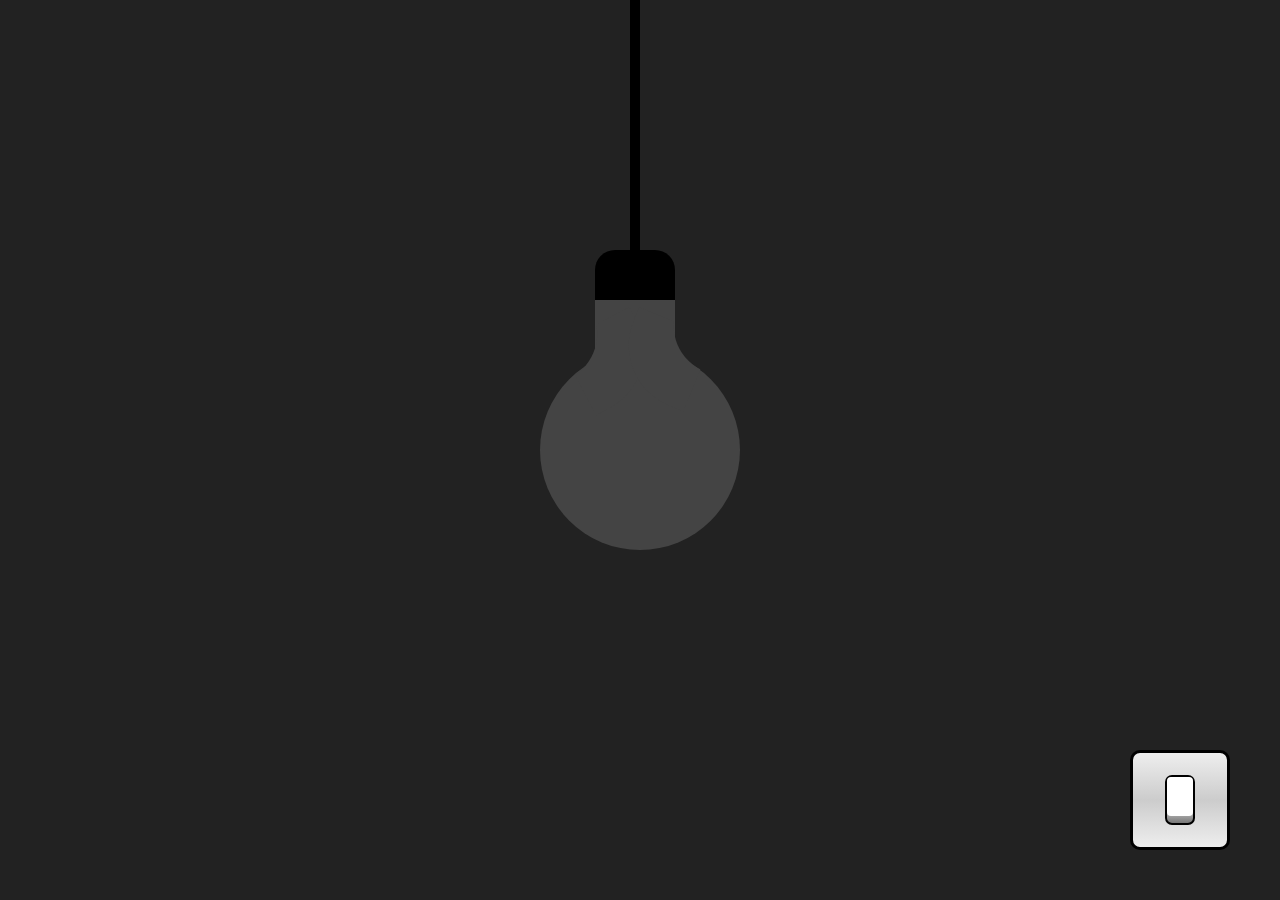
<file: frontend/Lights/index.html>
<!DOCTYPE html>
<html lang="en">
<head>
    <meta charset="UTF-8">
    <meta name="viewport" content="width=device-width, initial-scale=1.0">
    <title>Document</title>
    <link rel="stylesheet" href="style.css">
</head>
<body>
  <div class="light">
    <div class="wire"></div>
    <div class="bulb">
      <span></span>
      <span></span>
    </div>
    <div class="switch">
      <div class="btn"></div>
    </div>
  </div>
    <script src="script.js"></script>
</body>
</html>
</file>
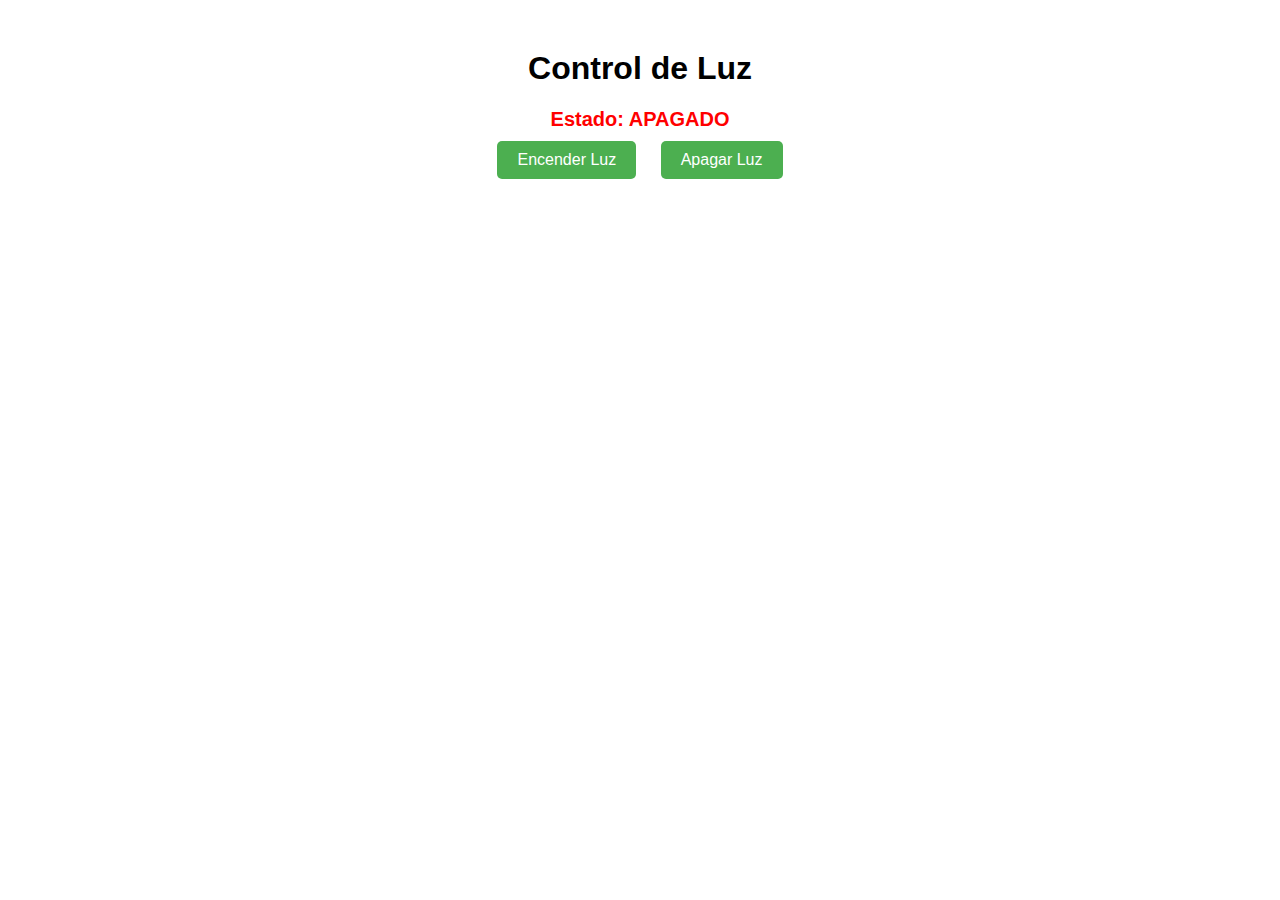
<file: docker/test1.html>
<!DOCTYPE html>
<html lang="es">
<head>
  <meta charset="UTF-8">
  <meta name="viewport" content="width=device-width, initial-scale=1.0">
  <title>Control de Luz</title>
  <style>
    body {
      font-family: Arial, sans-serif;
      text-align: center;
      margin-top: 50px;
    }
    button {
      background-color: #4CAF50;
      border: none;
      color: white;
      padding: 10px 20px;
      text-align: center;
      text-decoration: none;
      display: inline-block;
      font-size: 16px;
      margin: 10px;
      cursor: pointer;
      border-radius: 5px;
    }
    button:hover {
      background-color: #45a049;
    }
    #estado {
      font-size: 20px;
      font-weight: bold;
      margin-top: 20px;
    }
    .encendido {
      color: green;
    }
    .apagado {
      color: red;
    }
  </style>
</head>
<body>
  <h1>Control de Luz</h1>
  <div id="estado" class="apagado">Estado: APAGADO</div>
  
  <script>
    // URL para controlar la luz
    function controlarLuz(accion) {
      const url = `http://localhost:3000/api/services/light/turn_${accion}`;
      
      fetch(url, {
        method: 'POST',
        headers: {
          'Authorization': 'Bearer',
          'Content-Type': 'application/json',
        },
        body: JSON.stringify({ entity_id: 'light.wiz_rgbw_tunable_1bd5b6' }),
      })
      .then(response => {
        if (!response.ok) {
          return Promise.reject('Error en la solicitud: ' + response.statusText);
        }
        return response.json();
      })
      .then(data => {
        console.log('Respuesta:', data);
        obtenerEstado(); // Actualizar estado después de cambiar la luz
      })
      .catch(error => {
        console.error('Error:', error);
      });
    }

    // URL para obtener el estado de la luz
    const estadoUrl = `http://localhost:3000/api/states/light.wiz_rgbw_tunable_1bd5b6`;

    // Función para obtener el estado de la luz
    function obtenerEstado() {
      fetch(estadoUrl, {
        headers: {
          "Authorization": "Bearer",
        }
      })
      .then(response => response.json())
      .then(data => {
        const estado = data.state; // "on" o "off"
        const estadoElemento = document.getElementById("estado");
        if (estado === "on") {
          estadoElemento.textContent = "Estado: ENCENDIDO";
          estadoElemento.classList.remove("apagado");
          estadoElemento.classList.add("encendido");
        } else {
          estadoElemento.textContent = "Estado: APAGADO";
          estadoElemento.classList.remove("encendido");
          estadoElemento.classList.add("apagado");
        }
      })
      .catch(error => {
        console.error("Error al obtener el estado:", error);
      });
    }

    // Llamar a la función para obtener el estado inicial
    obtenerEstado();
  </script>
  <button onclick="controlarLuz('on'),obtenerEstado();">Encender Luz</button>
  
  <button onclick="controlarLuz('off'),obtenerEstado();">Apagar Luz</button>
</body>
</html>
</file>
<file: frontend/Lights/style.css>
*{
  margin: 0;
  padding: 0;
  box-sizing: border-box;
}

body{
  display: flex;
  justify-content: center;
  align-items: center;
  min-height: 100vh;
  background: #222;
}

.bulb{
  position: relative;
  width: 200px;
  height: 200px;
  background: #444;
  border-radius: 50%;
  z-index: 2;
}

.bulb::before{
  position: absolute;
  content: '';
  width: 80px;
  height: 70px;
  background: #444;
  left: 55px;
  top: -100px;
  border-top: 50px solid black;
  border-radius: 20px;
}

.bulb span:nth-child(1){
  position: absolute;
  display: block;
  width: 50px;
  height: 50px;
  background: transparent;
  border-bottom-right-radius: 50px;
  box-shadow: 20px 30px 0 15px #444;
  left: 16px;
  top: -31px;
  transform: rotate(-28deg);
}

.bulb span:nth-child(2){
  position: absolute;
  display: block;
  width: 50px;
  height: 50px;
  background: transparent;
  border-bottom-left-radius: 50px;
  box-shadow: -20px 30px 0 15px #444;
  right: 24px;
  top: -36px;
  transform: rotate(22deg);
}

.wire{
  position: absolute;
  width: 10px;
  height: 60vh;
  background: black;
  bottom: 50%;
  left: calc(50% - 10px);
  z-index: 1;
}

.switch{
  position: absolute;
  width: 100px;
  height: 100px;;
  background: linear-gradient(#eee, #ccc, #eee);
  bottom: 50px;
  right: 50px;
  border: 3px solid #000;
  border-radius: 10px;
  display: flex;
  justify-content: center;
  align-items: center;
}

.btn{
  position: relative;
  width: 30px;
  height: 50px;
  background: linear-gradient(#777,#fff,#777);
  border-radius: 7px;
  border: 2px solid #000;
  cursor: pointer;
}

.switch .btn::before{
  content: '';
  position: absolute;
  top: 0;
  left: 0;
  width: 100%;
  height: 85%;
  background: linear-gradient(#fff,#fff);
  border-radius: 4px;
}

.on .switch .btn::before{
  top: 15%;
}

body.on
{
background: rgb(192, 192, 164);
}

body.on .bulb{
  background: #f0f0f0;
}

body.on .bulb::before{
  background: #f0f0f0;
}

body.on .bulb span:nth-child(1){
  box-shadow: 20px 30px 0 15px #f0f0f0;
}

body.on .bulb span:nth-child(2){
  box-shadow: -20px 30px 0 15px #f0f0f0;
}
</file>
